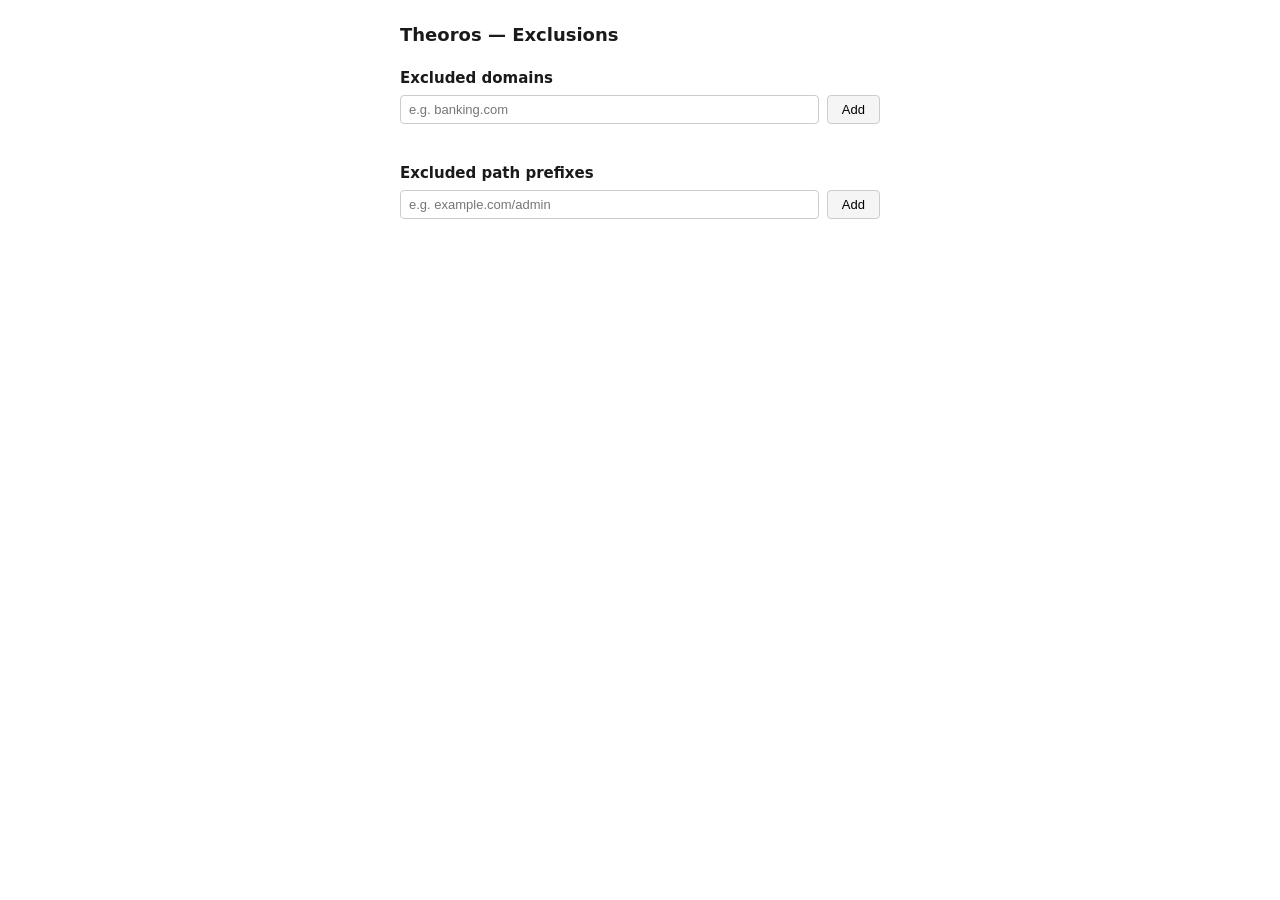
<file: src/theoros/clients/browser_extension/options.html>
<!DOCTYPE html>
<html>
<head>
  <meta charset="utf-8">
  <title>Theoros — Exclusions</title>
  <style>
    body {
      max-width: 480px;
      margin: 24px auto;
      padding: 0 16px;
      font-family: system-ui, -apple-system, sans-serif;
      font-size: 14px;
      color: #1a1a1a;
    }
    h1 {
      font-size: 18px;
      margin-bottom: 24px;
    }
    h2 {
      font-size: 15px;
      margin: 20px 0 8px;
    }
    .list {
      list-style: none;
      margin: 0;
      padding: 0;
    }
    .list li {
      display: flex;
      align-items: center;
      justify-content: space-between;
      padding: 6px 0;
      border-bottom: 1px solid #eee;
    }
    .list li span {
      word-break: break-all;
    }
    .list .remove-btn {
      background: none;
      border: none;
      color: #c62828;
      cursor: pointer;
      font-size: 13px;
      margin-left: 12px;
      white-space: nowrap;
    }
    .list .remove-btn:hover {
      text-decoration: underline;
    }
    .empty {
      color: #757575;
      font-style: italic;
      margin: 4px 0;
    }
    .add-row {
      display: flex;
      gap: 8px;
      margin-top: 8px;
    }
    .add-row input {
      flex: 1;
      padding: 6px 8px;
      font-size: 13px;
      border: 1px solid #ccc;
      border-radius: 4px;
    }
    .add-row button {
      padding: 6px 14px;
      font-size: 13px;
      border: none;
      border-radius: 4px;
      background: #f5f5f5;
      border: 1px solid #ccc;
      cursor: pointer;
    }
    .add-row button:hover {
      background: #e0e0e0;
    }
    .error {
      color: #c62828;
      font-size: 12px;
      margin-top: 4px;
      min-height: 16px;
    }
  </style>
</head>
<body>
  <h1>Theoros — Exclusions</h1>

  <h2>Excluded domains</h2>
  <ul id="domain-list" class="list"></ul>
  <div class="add-row">
    <input id="domain-input" type="text" placeholder="e.g. banking.com">
    <button id="domain-add-btn">Add</button>
  </div>
  <div id="domain-error" class="error"></div>

  <h2>Excluded path prefixes</h2>
  <ul id="prefix-list" class="list"></ul>
  <div class="add-row">
    <input id="prefix-input" type="text" placeholder="e.g. example.com/admin">
    <button id="prefix-add-btn">Add</button>
  </div>
  <div id="prefix-error" class="error"></div>

  <script src="options.js"></script>
</body>
</html>
</file>
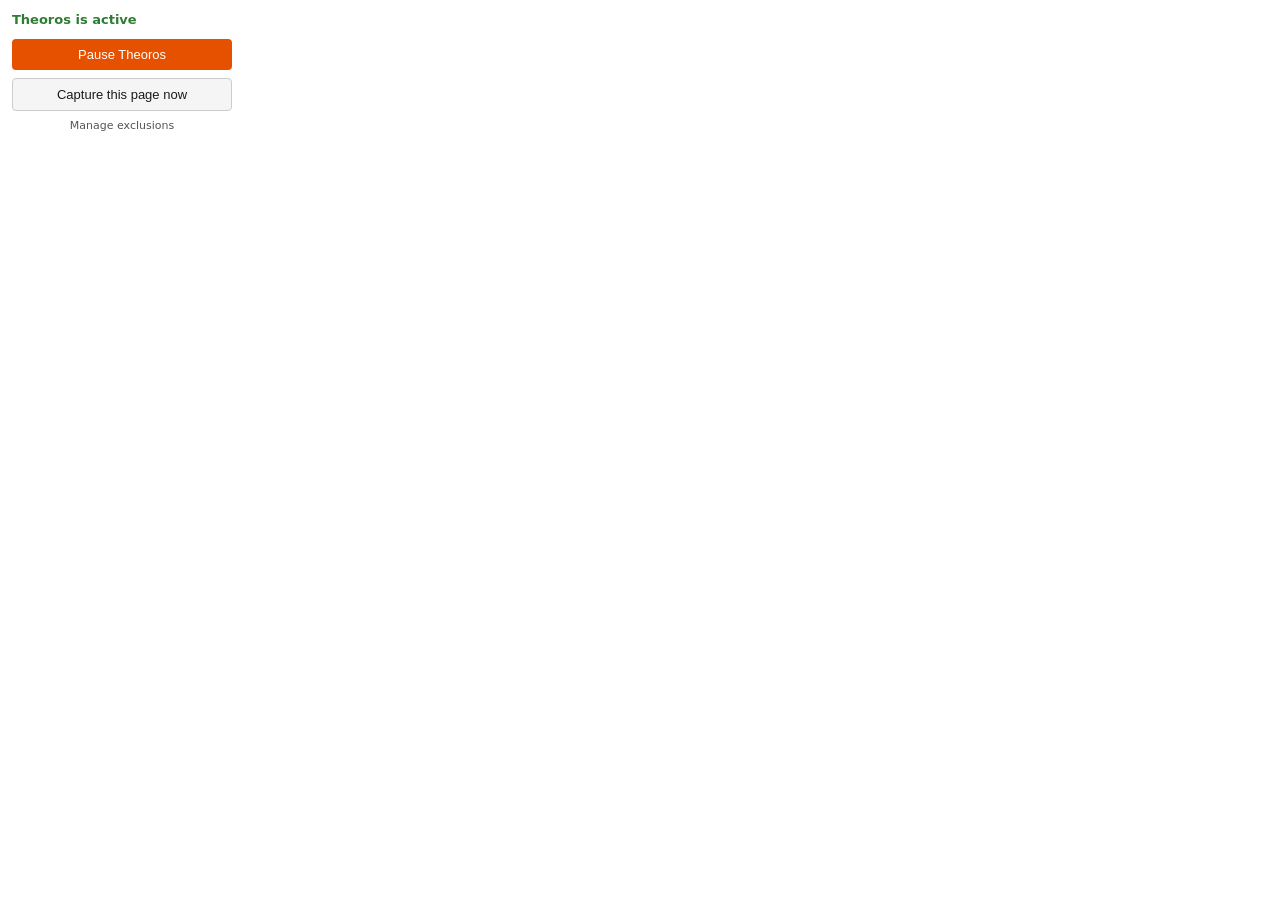
<file: src/theoros/clients/browser_extension/popup.html>
<!DOCTYPE html>
<html>
<head>
  <meta charset="utf-8">
  <style>
    body {
      width: 220px;
      margin: 0;
      padding: 12px;
      font-family: system-ui, -apple-system, sans-serif;
      font-size: 13px;
      color: #1a1a1a;
    }
    .state-active {
      color: #2e7d32;
      font-weight: 600;
      margin-bottom: 12px;
    }
    .state-paused {
      color: #757575;
      font-weight: 600;
      margin-bottom: 12px;
    }
    .btn {
      display: block;
      width: 100%;
      padding: 8px 0;
      border: none;
      border-radius: 4px;
      font-size: 13px;
      font-weight: 500;
      cursor: pointer;
      margin-bottom: 8px;
    }
    .btn:last-child {
      margin-bottom: 0;
    }
    .btn-pause {
      background: #e65100;
      color: #fff;
    }
    .btn-pause:hover {
      background: #bf360c;
    }
    .btn-resume {
      background: #2e7d32;
      color: #fff;
    }
    .btn-resume:hover {
      background: #1b5e20;
    }
    .btn-capture {
      background: #f5f5f5;
      color: #1a1a1a;
      border: 1px solid #ccc;
    }
    .btn-capture:hover:not(:disabled) {
      background: #e0e0e0;
    }
    .btn-capture:disabled {
      color: #999;
      cursor: default;
    }
    .btn-exclude {
      background: #f5f5f5;
      color: #1a1a1a;
      border: 1px solid #ccc;
    }
    .btn-exclude:hover:not(:disabled) {
      background: #e0e0e0;
    }
    .btn-exclude:disabled {
      color: #999;
      cursor: default;
    }
    .manage-link {
      display: block;
      text-align: center;
      margin-top: 8px;
      font-size: 11px;
      color: #555;
      cursor: pointer;
    }
    .manage-link:hover {
      text-decoration: underline;
    }
  </style>
</head>
<body>
  <div id="state-text" class="state-active">Theoros is active</div>
  <button id="toggle-btn" class="btn btn-pause">Pause Theoros</button>
  <button id="exclude-btn" class="btn btn-exclude">Exclude this site</button>
  <button id="capture-btn" class="btn btn-capture">Capture this page now</button>
  <a id="manage-link" class="manage-link">Manage exclusions</a>
  <script src="popup.js"></script>
</body>
</html>
</file>
